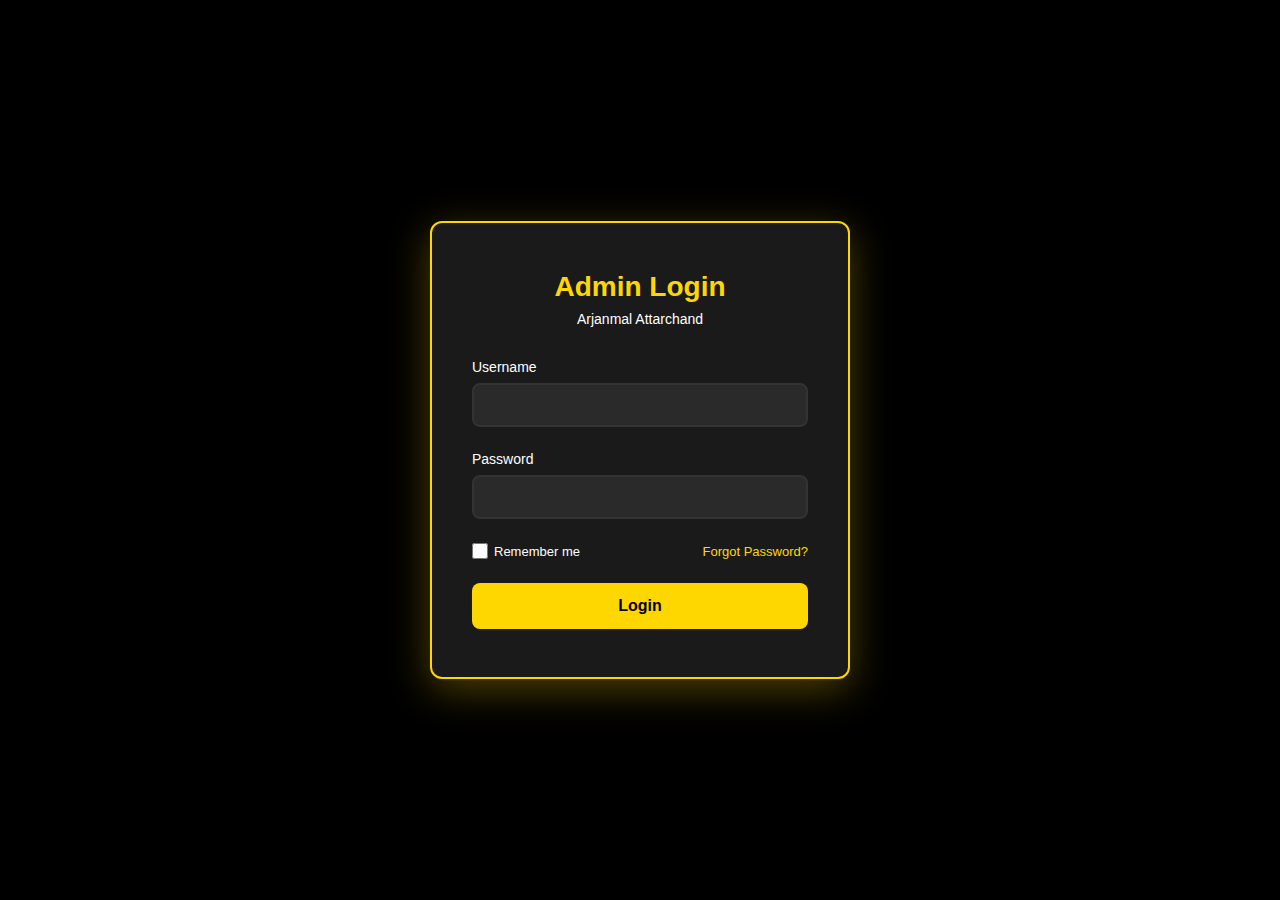
<file: index.html>
<!doctype html>
<html lang="en">
<head>
    <meta charset="UTF-8">
    <meta name="viewport" content="width=device-width, initial-scale=1.0">
    <title>Admin Login - Arjanmal Attarchand</title>
    <link rel="stylesheet" href="styles.css">
</head>
<body>
    <div class="main-wrapper">
        <!-- Login Page -->
        <div id="loginPage" class="login-container">
            <div class="login-box">
                <div class="login-header">
                    <h1>Admin Login</h1>
                    <p>Arjanmal Attarchand</p>
                </div>
                <div id="loginError" class="error-message"></div>
                <form id="loginForm">
                    <div class="form-group">
                        <label for="username">Username</label>
                        <input type="text" id="username" required>
                    </div>
                    <div class="form-group">
                        <label for="password">Password</label>
                        <input type="password" id="password" required>
                    </div>
                    <div class="form-options">
                        <div class="remember-me">
                            <input type="checkbox" id="rememberMe">
                            <label for="rememberMe">Remember me</label>
                        </div>
                        <a class="forgot-password" id="forgotPasswordLink">Forgot Password?</a>
                    </div>
                    <button type="submit" class="btn-primary">Login</button>
                </form>
            </div>
        </div>

        <!-- Forgot Password Page -->
        <div id="forgotPasswordPage" class="login-container" style="display: none;">
            <div class="login-box">
                <div class="login-header">
                    <h1>Reset Password</h1>
                    <p>Enter your email to receive reset instructions</p>
                </div>
                <div id="resetSuccess" class="success-message"></div>
                <form id="forgotPasswordForm">
                    <div class="form-group">
                        <label for="resetEmail">Email Address</label>
                        <input type="email" id="resetEmail" required>
                    </div>
                    <button type="submit" class="btn-primary">Send Reset Link</button>
                    <button type="button" class="btn-secondary" id="backToLogin">Back to Login</button>
                </form>
            </div>
        </div>
    </div>
    <script src="js/script.js"></script>
    <script>
        // Login Handler for index.html
        document.addEventListener('DOMContentLoaded', () => {
            const loginForm = document.getElementById('loginForm');
            const loginPage = document.getElementById('loginPage');
            const loginError = document.getElementById('loginError');
            const forgotPasswordLink = document.getElementById('forgotPasswordLink');
            const forgotPasswordPage = document.getElementById('forgotPasswordPage');
            const backToLogin = document.getElementById('backToLogin');
            const forgotPasswordForm = document.getElementById('forgotPasswordForm');
            const resetSuccess = document.getElementById('resetSuccess');

            if (loginForm) {
                loginForm.addEventListener('submit', (e) => {
                    e.preventDefault();
                    const username = document.getElementById('username').value;
                    const password = document.getElementById('password').value;

                    const validUsername = 'admin@example.com';
                    const validPassword = 'akshay@123';

                    if (username === validUsername && password === validPassword) {
                        window.location.href = 'dashboard.html';
                    } else {
                        if (loginError) {
                            loginError.textContent = 'Invalid credentials. Please use: admin@example.com / akshay@123';
                            loginError.style.display = 'block';
                        }
                    }
                });
            }

            if (forgotPasswordLink) {
                forgotPasswordLink.addEventListener('click', () => {
                    if (loginPage) loginPage.style.display = 'none';
                    if (forgotPasswordPage) forgotPasswordPage.style.display = 'flex';
                });
            }

            if (backToLogin) {
                backToLogin.addEventListener('click', () => {
                    if (forgotPasswordPage) forgotPasswordPage.style.display = 'none';
                    if (loginPage) loginPage.style.display = 'flex';
                });
            }

            if (forgotPasswordForm) {
                forgotPasswordForm.addEventListener('submit', (e) => {
                    e.preventDefault();
                    const email = document.getElementById('resetEmail').value;
                    if (resetSuccess) {
                        resetSuccess.textContent = `Password reset link sent to ${email}`;
                        resetSuccess.style.display = 'block';
                    }
                    setTimeout(() => {
                        if (forgotPasswordPage) forgotPasswordPage.style.display = 'none';
                        if (loginPage) loginPage.style.display = 'flex';
                        if (resetSuccess) resetSuccess.style.display = 'none';
                    }, 3000);
                });
            }
        });
    </script>
</body>
</html>
</file>
<file: styles.css>
* {
    margin: 0;
    padding: 0;
    box-sizing: border-box;
}

html, body {
    height: 100%;
    font-family: 'Segoe UI', Tahoma, Geneva, Verdana, sans-serif;
}

body {
    background: #1a1a1a;
    color: #ffffff;
}

.main-wrapper {
    width: 100%;
    height: 100%;
    overflow: hidden;
    display: flex;
    flex-direction: column;
}

/* Login Page Styles */
.login-container {
    display: flex;
    justify-content: center;
    align-items: center;
    min-height: 100vh;
    padding: 20px;
    background: #000000;
}

.login-box {
    background: #1a1a1a;
    border: 2px solid #FFD700;
    border-radius: 12px;
    box-shadow: 0 10px 40px rgba(255, 215, 0, 0.3);
    padding: 48px 40px;
    width: 100%;
    max-width: 420px;
}

.login-header {
    text-align: center;
    margin-bottom: 32px;
}

.login-header h1 {
    color: #FFD700;
    font-size: 28px;
    margin-bottom: 8px;
}

.login-header p {
    color: #ffffff;
    font-size: 14px;
}

.form-group {
    margin-bottom: 24px;
}

.form-group label {
    display: block;
    margin-bottom: 8px;
    color: #ffffff;
    font-weight: 500;
    font-size: 14px;
}

.form-group input {
    width: 100%;
    padding: 12px 16px;
    border: 2px solid #333;
    border-radius: 8px;
    font-size: 14px;
    background: #2a2a2a;
    color: #ffffff;
    transition: border-color 0.3s;
}

.form-group input:focus {
    outline: none;
    border-color: #FFD700;
    background: #333;
}

.form-options {
    display: flex;
    justify-content: space-between;
    align-items: center;
    margin-bottom: 24px;
    font-size: 13px;
}

.remember-me {
    display: flex;
    align-items: center;
    gap: 6px;
}

.remember-me input[type="checkbox"] {
    width: 16px;
    height: 16px;
    cursor: pointer;
}

.forgot-password {
    color: #FFD700;
    text-decoration: none;
    cursor: pointer;
}

.forgot-password:hover {
    text-decoration: underline;
}

.btn-primary {
    width: 100%;
    padding: 14px;
    background: #FFD700;
    color: #000000;
    border: none;
    border-radius: 8px;
    font-size: 16px;
    font-weight: 600;
    cursor: pointer;
    transition: transform 0.2s, box-shadow 0.2s;
}

.btn-primary:hover {
    transform: translateY(-2px);
    box-shadow: 0 8px 24px rgba(255, 215, 0, 0.5);
    background: #FFED4E;
}

.btn-secondary {
    width: 100%;
    padding: 14px;
    background: #1a1a1a;
    color: #FFD700;
    border: 2px solid #FFD700;
    border-radius: 8px;
    font-size: 16px;
    font-weight: 600;
    cursor: pointer;
    transition: all 0.2s;
    margin-top: 12px;
}

.btn-secondary:hover {
    background: #FFD700;
    color: #000000;
    border-color: #FFED4E;
}

.error-message {
    background: #2a2a2a;
    color: #ff4444;
    padding: 12px;
    border-radius: 6px;
    border: 1px solid #ff4444;
    margin-bottom: 20px;
    font-size: 14px;
    display: none;
}

.success-message {
    background: #2a2a2a;
    color: #FFD700;
    padding: 12px 16px;
    border-radius: 6px;
    border: 1px solid #FFD700;
    margin-bottom: 20px;
    font-size: 14px;
    display: none;
}

/* Dashboard Layout */
.dashboard-container {
    display: none;
    height: 100%;
    flex-direction: column;
}

/* Fixed Header */
.dashboard-header {
    position: fixed;
    top: 0;
    left: 0;
    right: 0;
    height: 70px;
    background: #000000;
    border-bottom: 2px solid #FFD700;
    box-shadow: 0 2px 10px rgba(255, 215, 0, 0.3);
    display: flex;
    align-items: center;
    justify-content: space-between;
    padding: 0 24px;
    z-index: 1000;
}

.header-left {
    display: flex;
    align-items: center;
    gap: 20px;
}

.hamburger-btn {
    background: #FFD700;
    border: 2px solid #FFD700;
    border-radius: 8px;
    padding: 10px 14px;
    cursor: pointer;
    font-size: 24px;
    color: #000000;
    transition: all 0.3s;
    position: relative;
    z-index: 1001;
}

.hamburger-btn:hover {
    background: #FFED4E;
    border-color: #FFED4E;
    transform: scale(1.05);
}

.header-center {
    position: absolute;
    left: 50%;
    transform: translateX(-50%);
    text-align: center;
}

.company-name {
    color: #FFD700;
    font-size: 22px;
    font-weight: 700;
    text-shadow: 2px 2px 4px rgba(0, 0, 0, 0.5);
    white-space: nowrap;
}

.panel-subtitle {
    color: #ffffff;
    font-size: 12px;
    font-weight: 500;
}

.header-right {
    display: flex;
    align-items: center;
    gap: 12px;
}

.logout-circle-btn {
    width: 45px;
    height: 45px;
    background: #1a1a1a;
    border: 2px solid #FFD700;
    border-radius: 50%;
    padding: 0;
    cursor: pointer;
    color: #FFD700;
    transition: all 0.3s;
    display: flex;
    align-items: center;
    justify-content: center;
    font-size: 20px;
    margin-left: 12px;
}

.logout-circle-btn:hover {
    background: #FFD700;
    color: #000000;
    transform: scale(1.1);
    box-shadow: 0 4px 12px rgba(255, 215, 0, 0.4);
}

.user-profile-wrapper {
    position: relative;
}

.user-profile {
    display: flex;
    align-items: center;
    gap: 12px;
    background: #1a1a1a;
    border: 1px solid #FFD700;
    padding: 8px 16px;
    border-radius: 50px;
    cursor: pointer;
    transition: background 0.3s;
    position: relative;
}

.user-profile:hover {
    background: #FFD700;
    color: #000000;
}

.dropdown-arrow {
    font-size: 10px;
    color: #FFD700;
    margin-left: 4px;
    transition: transform 0.3s;
}

.user-profile:hover .dropdown-arrow {
    color: #000000;
}

.user-profile.active .dropdown-arrow {
    transform: rotate(180deg);
}

.user-dropdown {
    position: absolute;
    top: calc(100% + 10px);
    right: 0;
    background: #2a2a2a;
    border: 2px solid #FFD700;
    border-radius: 8px;
    min-width: 200px;
    box-shadow: 0 4px 12px rgba(0, 0, 0, 0.3);
    display: none;
    z-index: 1000;
    overflow: hidden;
}

.user-dropdown.show {
    display: block;
}

.dropdown-item {
    display: flex;
    align-items: center;
    gap: 12px;
    padding: 12px 16px;
    cursor: pointer;
    color: #ffffff;
    transition: background 0.2s;
    font-size: 14px;
}

.dropdown-item:hover {
    background: #333;
    color: #FFD700;
}

.dropdown-item.logout-item {
    color: #ff4444;
}

.dropdown-item.logout-item:hover {
    background: #2a1a1a;
    color: #ff6666;
}

.dropdown-icon {
    font-size: 16px;
    width: 20px;
    text-align: center;
}

.dropdown-divider {
    height: 1px;
    background: #333;
    margin: 4px 0;
}

.user-avatar {
    width: 45px;
    height: 45px;
    border-radius: 50%;
    background: #FFD700;
    display: flex;
    align-items: center;
    justify-content: center;
    font-size: 20px;
    font-weight: bold;
    color: #000000;
    border: 3px solid #FFD700;
}

.user-info {
    display: flex;
    flex-direction: column;
    align-items: flex-start;
}

.user-name {
    color: #FFD700;
    font-size: 15px;
    font-weight: 600;
    line-height: 1.2;
}

.user-profile:hover .user-name {
    color: #000000;
}

.user-role {
    color: #ffffff;
    font-size: 12px;
    line-height: 1.2;
}

.user-profile:hover .user-role {
    color: #333;
}

/* Dashboard Body */
.dashboard-body {
    display: flex;
    height: calc(100vh - 70px);
    margin-top: 70px;
    position: relative;
}

/* Sidebar */
.sidebar {
    width: 260px;
    background: #1a1a1a;
    border-right: 2px solid #FFD700;
    box-shadow: 2px 0 10px rgba(255, 215, 0, 0.2);
    display: flex;
    flex-direction: column;
    transition: width 0.3s ease;
    overflow: hidden;
    position: fixed;
    top: 70px;
    left: 0;
    height: calc(100vh - 70px);
    z-index: 100;
}

.sidebar.minimized {
    width: 80px;
}

.sidebar-nav {
    flex: 1;
    padding: 20px 0;
    overflow-y: auto;
    height: 100%;
    display: flex;
    flex-direction: column;
}

.nav-item {
    display: flex;
    align-items: center;
    padding: 16px 24px;
    color: #ffffff;
    cursor: pointer;
    transition: all 0.2s;
    font-size: 15px;
    border-left: 3px solid transparent;
    gap: 14px;
    white-space: nowrap;
}

.sidebar.minimized .nav-item {
    padding: 16px;
    justify-content: center;
}

.nav-icon {
    font-size: 22px;
    min-width: 22px;
    text-align: center;
    flex-shrink: 0;
}

.nav-text {
    transition: opacity 0.3s, width 0.3s;
    overflow: hidden;
}

.sidebar.minimized .nav-text {
    opacity: 0;
    width: 0;
    overflow: hidden;
}

.nav-item:hover {
    background: #2a2a2a;
    color: #FFD700;
}

.nav-item.active {
    background: #FFD700;
    color: #000000;
    border-left-color: #FFD700;
    font-weight: 600;
}

.nav-item.logout {
    margin-top: auto;
    border-top: 1px solid #333;
    color: #ff4444;
}

.nav-item.logout:hover {
    background: #2a2a2a;
    color: #ff6666;
}

/* Main Content */
.main-content {
    flex: 1;
    overflow-y: auto;
    overflow-x: hidden;
    background: #1a1a1a;
    transition: margin-left 0.3s ease, width 0.3s ease;
    margin-left: 260px;
    width: calc(100vw - 260px);
    min-height: calc(100vh - 70px);
    padding-bottom: 60px;
    box-sizing: border-box;
}

.sidebar.minimized ~ .main-content,
.main-content.sidebar-minimized {
    margin-left: 80px;
    width: calc(100vw - 80px);
}

.content-header {
    background: #1a1a1a;
    padding: 24px 32px;
    border-bottom: 2px solid #FFD700;
    width: 100%;
    box-sizing: border-box;
}

.content-header h1 {
    color: #FFD700;
    font-size: 26px;
    margin-bottom: 4px;
}

.content-header p {
    color: #ffffff;
    font-size: 14px;
}

.content-body {
    padding: 32px;
    background: #1a1a1a;
    width: 100%;
    box-sizing: border-box;
    max-width: 100%;
}

.section {
    display: none;
}

.section.active {
    display: block;
}

/* Fixed Footer */
.dashboard-footer {
    position: fixed;
    bottom: 0;
    left: 0;
    right: 0;
    height: 60px;
    background: #000000;
    border-top: 2px solid #FFD700;
    box-shadow: 0 -2px 10px rgba(255, 215, 0, 0.3);
    display: flex;
    align-items: center;
    justify-content: center;
    z-index: 999;
}

.footer-text {
    color: #FFD700;
    font-size: 14px;
    text-align: center;
}

.footer-text a {
    color: #FFD700;
    text-decoration: none;
    font-weight: 600;
}

.footer-text a:hover {
    text-decoration: underline;
}

/* Dashboard Cards */
.stats-grid {
    display: grid;
    grid-template-columns: repeat(auto-fit, minmax(240px, 1fr));
    gap: 24px;
    margin-bottom: 32px;
}

.stat-card {
    background: #2a2a2a;
    padding: 24px;
    border-radius: 12px;
    box-shadow: 0 2px 8px rgba(255, 215, 0, 0.2);
    border-left: 4px solid #FFD700;
    border: 2px solid #FFD700;
}

.stat-card h3 {
    color: #ffffff;
    font-size: 14px;
    font-weight: 500;
    margin-bottom: 8px;
}

.stat-card .stat-value {
    color: #FFD700;
    font-size: 32px;
    font-weight: 700;
}

/* Form Styles */
.form-container {
    background: #2a2a2a;
    padding: 32px;
    border-radius: 12px;
    box-shadow: 0 2px 8px rgba(255, 215, 0, 0.2);
    border: 2px solid #FFD700;
    max-width: 100%;
    width: 100%;
    box-sizing: border-box;
}

.form-row {
    display: grid;
    grid-template-columns: repeat(auto-fit, minmax(280px, 1fr));
    gap: 20px;
    margin-bottom: 20px;
}

.form-group-inline {
    display: flex;
    flex-direction: column;
}

.form-group-inline label {
    margin-bottom: 8px;
    color: #ffffff;
    font-weight: 500;
    font-size: 14px;
}

.form-group-inline input,
.form-group-inline select,
.form-group-inline textarea {
    padding: 10px 14px;
    border: 2px solid #333;
    border-radius: 6px;
    font-size: 14px;
    font-family: inherit;
    background: #1a1a1a;
    color: #ffffff;
}

.form-group-inline select {
    cursor: pointer;
    background: #1a1a1a;
}

.multi-select-wrapper {
    position: relative;
}

.multi-select-display {
    padding: 10px 14px;
    border: 2px solid #333;
    border-radius: 6px;
    font-size: 14px;
    background: #1a1a1a;
    color: #ffffff;
    cursor: pointer;
    min-height: 42px;
    display: flex;
    flex-wrap: wrap;
    gap: 6px;
    align-items: center;
}

.multi-select-display:hover {
    border-color: #FFD700;
}

.multi-select-display.open {
    border-color: #FFD700;
    border-bottom-left-radius: 0;
    border-bottom-right-radius: 0;
}

.selected-tag {
    background: #FFD700;
    color: #000000;
    padding: 4px 8px;
    border-radius: 4px;
    font-size: 12px;
    display: flex;
    align-items: center;
    gap: 4px;
}

.selected-tag .remove-tag {
    cursor: pointer;
    font-weight: bold;
    margin-left: 2px;
}

.multi-select-placeholder {
    color: #888;
    font-size: 14px;
}

.multi-select-dropdown {
    position: absolute;
    top: 100%;
    left: 0;
    right: 0;
    background: #2a2a2a;
    border: 2px solid #FFD700;
    border-top: none;
    border-radius: 0 0 6px 6px;
    max-height: 200px;
    overflow-y: auto;
    z-index: 100;
    display: none;
    box-shadow: 0 4px 8px rgba(255, 215, 0, 0.3);
}

.multi-select-dropdown.open {
    display: block;
}

.multi-select-option {
    padding: 10px 14px;
    cursor: pointer;
    font-size: 14px;
    color: #ffffff;
    transition: background 0.2s;
}

.multi-select-option:hover {
    background: #333;
    color: #FFD700;
}

.multi-select-option.selected {
    background: #FFD700;
    color: #000000;
    font-weight: 600;
}

.multi-select-option.disabled {
    color: #666;
    cursor: not-allowed;
}

.multi-select-option.disabled:hover {
    background: #2a2a2a;
}

.form-group-inline textarea {
    min-height: 100px;
    resize: vertical;
}

.form-group-inline input:focus,
.form-group-inline select:focus,
.form-group-inline textarea:focus {
    outline: none;
    border-color: #FFD700;
    background: #2a2a2a;
}

.checkbox-group {
    display: flex;
    align-items: center;
    gap: 8px;
    margin-top: 8px;
}

.checkbox-group input[type="checkbox"] {
    width: 18px;
    height: 18px;
    cursor: pointer;
}

.image-upload {
    border: 2px dashed #333;
    border-radius: 8px;
    padding: 24px;
    text-align: center;
    cursor: pointer;
    transition: all 0.3s;
    background: #1a1a1a;
    color: #ffffff;
}

.image-upload:hover {
    border-color: #FFD700;
    background: #2a2a2a;
}

.image-upload input {
    display: none;
}

.image-preview {
    display: flex;
    flex-wrap: wrap;
    gap: 12px;
    margin-top: 16px;
}

.preview-item {
    position: relative;
    width: 120px;
    height: 120px;
    border-radius: 8px;
    overflow: hidden;
    border: 2px solid #FFD700;
    background: #1a1a1a;
}

.preview-item img {
    width: 100%;
    height: 100%;
    object-fit: cover;
}

.preview-remove {
    position: absolute;
    top: 4px;
    right: 4px;
    background: #c33;
    color: white;
    border: none;
    border-radius: 50%;
    width: 24px;
    height: 24px;
    cursor: pointer;
    font-size: 14px;
    display: flex;
    align-items: center;
    justify-content: center;
}

.form-actions {
    display: flex;
    gap: 12px;
    margin-top: 28px;
}

.btn {
    padding: 12px 24px;
    border: none;
    border-radius: 6px;
    font-size: 15px;
    font-weight: 600;
    cursor: pointer;
    transition: all 0.2s;
}

.btn-save {
    background: #FFD700;
    color: #000000;
}

.btn-save:hover {
    transform: translateY(-2px);
    box-shadow: 0 6px 16px rgba(255, 215, 0, 0.5);
    background: #FFED4E;
}

.btn-cancel {
    background: #2a2a2a;
    color: #ffffff;
    border: 2px solid #333;
}

.btn-cancel:hover {
    background: #333;
    border-color: #FFD700;
    color: #FFD700;
}

/* Product List */
.product-list {
    background: #2a2a2a;
    border-radius: 12px;
    box-shadow: 0 2px 8px rgba(255, 215, 0, 0.2);
    border: 2px solid #FFD700;
    overflow: hidden;
}

.product-list-header {
    padding: 20px 24px;
    border-bottom: 2px solid #FFD700;
    display: flex;
    justify-content: space-between;
    align-items: center;
    background: #1a1a1a;
}

.product-list-header h2 {
    color: #FFD700;
    font-size: 18px;
}

.search-box {
    padding: 8px 16px;
    border: 2px solid #333;
    border-radius: 6px;
    width: 280px;
    font-size: 14px;
    background: #1a1a1a;
    color: #ffffff;
}

.search-box:focus {
    outline: none;
    border-color: #FFD700;
    background: #2a2a2a;
}

.product-table {
    width: 100%;
    border-collapse: collapse;
}

.product-table th {
    background: #1a1a1a;
    padding: 14px 24px;
    text-align: left;
    font-size: 13px;
    font-weight: 600;
    color: #FFD700;
    text-transform: uppercase;
    border-bottom: 2px solid #FFD700;
}

.product-table td {
    padding: 16px 24px;
    border-top: 1px solid #333;
    font-size: 14px;
    color: #ffffff;
}

.product-table tr:hover {
    background: #2a2a2a;
}

.product-image-cell {
    width: 60px;
    height: 60px;
    border-radius: 6px;
    object-fit: cover;
}

.badge {
    display: inline-block;
    padding: 4px 10px;
    border-radius: 12px;
    font-size: 12px;
    font-weight: 600;
    margin-right: 4px;
}

.badge-active {
    background: #FFD700;
    color: #000000;
}

.badge-inactive {
    background: #2a2a2a;
    color: #ff4444;
    border: 1px solid #ff4444;
}

.badge-featured {
    background: #FFD700;
    color: #000000;
}

.action-buttons {
    display: flex;
    gap: 8px;
}

.btn-icon {
    padding: 6px 12px;
    border: none;
    border-radius: 4px;
    cursor: pointer;
    font-size: 13px;
    transition: all 0.2s;
}

.btn-edit {
    background: #FFD700;
    color: #000000;
}

.btn-edit:hover {
    background: #FFED4E;
    color: #000000;
}

.btn-delete {
    background: #2a2a2a;
    color: #ff4444;
    border: 1px solid #ff4444;
}

.btn-delete:hover {
    background: #ff4444;
    color: #ffffff;
}

/* Units Management */
.units-grid {
    display: grid;
    grid-template-columns: repeat(auto-fit, minmax(300px, 1fr));
    gap: 24px;
}

.unit-card {
    background: #2a2a2a;
    padding: 24px;
    border-radius: 12px;
    box-shadow: 0 2px 8px rgba(255, 215, 0, 0.2);
    border: 2px solid #FFD700;
}

.unit-card h3 {
    color: #FFD700;
    font-size: 18px;
    margin-bottom: 16px;
}

.unit-list {
    list-style: none;
    margin-bottom: 16px;
}

.unit-item {
    padding: 10px 12px;
    background: #1a1a1a;
    border-radius: 6px;
    margin-bottom: 8px;
    display: flex;
    justify-content: space-between;
    align-items: center;
    border: 1px solid #333;
}

.unit-item-text {
    font-size: 14px;
    color: #ffffff;
}

.btn-remove {
    background: none;
    border: none;
    color: #ff4444;
    cursor: pointer;
    font-size: 18px;
    padding: 0 8px;
}

.btn-remove:hover {
    color: #ff6666;
}

.add-unit-form {
    display: flex;
    gap: 8px;
}

.add-unit-form input {
    flex: 1;
    padding: 8px 12px;
    border: 2px solid #333;
    border-radius: 6px;
    font-size: 14px;
    background: #1a1a1a;
    color: #ffffff;
}

.add-unit-form input:focus {
    outline: none;
    border-color: #FFD700;
    background: #2a2a2a;
}

.btn-add {
    padding: 8px 16px;
    background: #FFD700;
    color: #000000;
    border: none;
    border-radius: 6px;
    cursor: pointer;
    font-weight: 600;
    font-size: 14px;
}

.btn-add:hover {
    background: #FFED4E;
}

/* Responsive Styles */

/* Large Tablets and Small Desktops (769px - 1024px) */
@media (max-width: 1024px) {
    .main-content {
        margin-left: 260px;
        width: calc(100vw - 260px);
        padding: 20px;
    }
    
    .content-header {
        padding: 20px 24px;
    }
    
    .content-body {
        padding: 24px;
    }
    
    .form-container {
        padding: 24px;
    }
    
    .form-row {
        grid-template-columns: repeat(auto-fit, minmax(250px, 1fr));
        gap: 16px;
    }
}

/* Sidebar Overlay for Mobile */
.sidebar-overlay {
    position: fixed;
    top: 0;
    left: 0;
    width: 100%;
    height: 100%;
    background: rgba(0, 0, 0, 0.7);
    z-index: 997;
    display: block;
    animation: fadeIn 0.3s ease;
}

@keyframes fadeIn {
    from {
        opacity: 0;
    }
    to {
        opacity: 1;
    }
}

/* Tablets (481px - 768px) */
@media (max-width: 768px) {
    .sidebar {
        position: fixed;
        left: -260px;
        height: calc(100vh - 70px);
        z-index: 998;
        transition: left 0.3s ease;
        box-shadow: 2px 0 20px rgba(0, 0, 0, 0.5);
    }

    .sidebar.mobile-open {
        left: 0;
    }
    
    .sidebar.minimized {
        left: -80px;
    }
    
    .sidebar-overlay {
        display: block;
    }

    .main-content {
        margin-left: 0 !important;
        width: 100vw !important;
        padding: 16px;
    }
    
    .hamburger-btn {
        display: flex;
    }
    
    .header-center {
        flex: 1;
        position: static;
        transform: none;
        text-align: left;
        padding: 0 12px;
    }
    
    .company-name {
        font-size: 16px;
        white-space: nowrap;
        overflow: hidden;
        text-overflow: ellipsis;
    }
    
    .panel-subtitle {
        font-size: 11px;
    }
    
    .header-right {
        gap: 8px;
        flex: 0 0 auto;
    }
    
    .user-profile {
        padding: 4px 6px;
        gap: 0;
        min-width: auto;
    }
    
    .user-profile img,
    .user-avatar {
        width: 36px;
        height: 36px;
    }
    
    .user-info {
        display: none !important;
    }
    
    .dropdown-arrow {
        display: none;
    }
    
    .content-header {
        padding: 16px 20px;
    }
    
    .content-header h1 {
        font-size: 24px;
    }
    
    .content-header p {
        font-size: 13px;
    }
    
    .content-body {
        padding: 20px 16px;
    }

    .form-container {
        padding: 20px;
    }

    .form-row {
        grid-template-columns: 1fr;
        gap: 16px;
    }
    
    .form-group-inline {
        width: 100%;
    }

    .stats-grid {
        grid-template-columns: repeat(2, 1fr);
        gap: 16px;
    }
    
    .stat-card {
        padding: 20px;
    }
    
    .stat-card .stat-value {
        font-size: 28px;
    }

    .units-grid {
        grid-template-columns: 1fr;
        gap: 16px;
    }
    
    .unit-card {
        padding: 20px;
    }

    .product-table {
        display: block;
        overflow-x: auto;
        -webkit-overflow-scrolling: touch;
    }
    
    .product-table table {
        width: 100%;
        min-width: 800px;
    }
    
    .header {
        padding: 12px 16px;
    }
    
    .header-left h2 {
        font-size: 18px;
    }
    
    .user-profile {
        padding: 4px 8px;
        gap: 0;
        min-width: auto;
    }
    
    .user-profile img,
    .user-avatar {
        width: 36px;
        height: 36px;
        flex-shrink: 0;
    }
    
    .user-info {
        display: none !important;
    }
    
    .dropdown-arrow {
        display: none;
    }
    
    .logout-icon-btn {
        width: 36px;
        height: 36px;
        font-size: 18px;
    }
    
    .btn {
        padding: 10px 16px;
        font-size: 14px;
    }
    
    .btn-sm {
        padding: 6px 12px;
        font-size: 12px;
    }
    
    .image-upload {
        padding: 40px 20px;
    }
    
    .image-preview {
        grid-template-columns: repeat(auto-fill, minmax(100px, 1fr));
        gap: 12px;
    }
    
    .multi-select-display {
        min-height: 40px;
        padding: 8px 12px;
        font-size: 13px;
    }
    
    .multi-select-dropdown {
        max-height: 180px;
    }
}

/* Mobile Devices (up to 480px) */
@media (max-width: 480px) {
    .login-box {
        padding: 32px 24px;
        margin: 16px;
    }
    
    .login-header h1 {
        font-size: 24px;
    }
    
    .header {
        padding: 10px 12px;
        flex-wrap: nowrap;
    }
    
    .header-left {
        flex: 0 0 auto;
        margin-bottom: 0;
    }
    
    .header-left h2 {
        font-size: 16px;
    }
    
    .header-center {
        flex: 1;
        position: static;
        transform: none;
        text-align: left;
        padding: 0 8px;
    }
    
    .company-name {
        font-size: 14px;
        white-space: nowrap;
        overflow: hidden;
        text-overflow: ellipsis;
    }
    
    .panel-subtitle {
        font-size: 10px;
    }
    
    .header-right {
        flex: 0 0 auto;
        justify-content: flex-end;
        gap: 8px;
    }
    
    .hamburger-btn {
        width: 36px;
        height: 36px;
        font-size: 18px;
    }
    
    .main-content {
        padding: 12px;
    }
    
    .content-header {
        padding: 12px 16px;
    }
    
    .content-header h1 {
        font-size: 20px;
    }
    
    .content-header p {
        font-size: 12px;
    }
    
    .content-body {
        padding: 16px 12px;
    }

    .form-container {
        padding: 16px;
    }
    
    .form-row {
        gap: 12px;
        margin-bottom: 16px;
    }
    
    .form-group-inline label {
        font-size: 13px;
        margin-bottom: 6px;
    }
    
    .form-group-inline input,
    .form-group-inline select,
    .form-group-inline textarea {
        padding: 8px 12px;
        font-size: 14px;
    }
    
    .stats-grid {
        grid-template-columns: 1fr;
        gap: 12px;
    }
    
    .stat-card {
        padding: 16px;
    }
    
    .stat-card .stat-label {
        font-size: 12px;
    }
    
    .stat-card .stat-value {
        font-size: 24px;
    }
    
    .unit-card {
        padding: 16px;
    }
    
    .unit-card h3 {
        font-size: 16px;
        margin-bottom: 12px;
    }
    
    .unit-item {
        padding: 8px 12px;
        font-size: 13px;
    }
    
    .add-unit-form {
        flex-direction: column;
        gap: 8px;
    }
    
    .add-unit-form input {
        width: 100%;
        padding: 8px 12px;
        font-size: 13px;
    }
    
    .btn-add {
        width: 100%;
        padding: 10px;
    }
    
    .product-table {
        font-size: 12px;
    }
    
    .product-table th,
    .product-table td {
        padding: 8px 6px;
    }
    
    .btn-sm {
        padding: 4px 8px;
        font-size: 11px;
    }
    
    .image-upload {
        padding: 30px 16px;
    }
    
    .image-upload p {
        font-size: 13px;
    }
    
    .image-preview {
        grid-template-columns: repeat(auto-fill, minmax(80px, 1fr));
        gap: 8px;
    }
    
    .preview-item {
        padding: 4px;
    }
    
    .preview-item img {
        width: 100%;
        height: 80px;
    }
    
    .multi-select-display {
        min-height: 38px;
        padding: 6px 10px;
        font-size: 12px;
    }
    
    .multi-select-option {
        padding: 8px 12px;
        font-size: 13px;
    }
    
    .selected-tag {
        padding: 3px 6px;
        font-size: 11px;
    }
    
    .checkbox-group {
        font-size: 13px;
    }
    
    .checkbox-group input[type="checkbox"] {
        width: 16px;
        height: 16px;
    }
    
    .form-actions {
        flex-direction: column;
        gap: 12px;
    }
    
    .form-actions .btn {
        width: 100%;
    }
    
    .user-profile {
        padding: 4px;
        gap: 0;
        min-width: auto;
        border-radius: 50%;
        width: 40px;
        height: 40px;
        justify-content: center;
    }
    
    .user-profile img,
    .user-avatar {
        width: 32px;
        height: 32px;
        margin: 0;
    }
    
    .user-info {
        display: none !important;
    }
    
    .dropdown-arrow {
        display: none;
    }
    
    .user-profile-dropdown {
        min-width: 180px;
        right: -10px;
    }
    
    .dropdown-item {
        padding: 8px 12px;
        font-size: 13px;
    }
    
    .footer {
        padding: 12px;
        font-size: 12px;
    }
}

/* Extra Small Devices (up to 360px) */
@media (max-width: 360px) {
    .login-box {
        padding: 24px 16px;
    }
    
    .login-header h1 {
        font-size: 20px;
    }
    
    .content-header h1 {
        font-size: 18px;
    }
    
    .form-container {
        padding: 12px;
    }
    
    .stat-card .stat-value {
        font-size: 20px;
    }
    
    .image-preview {
        grid-template-columns: repeat(auto-fill, minmax(70px, 1fr));
    }
    
    .preview-item img {
        height: 70px;
    }
}

/* Landscape Orientation for Mobile */
@media (max-width: 768px) and (orientation: landscape) {
    .content-header {
        padding: 12px 20px;
    }
    
    .stats-grid {
        grid-template-columns: repeat(4, 1fr);
    }
    
    .form-row {
        grid-template-columns: repeat(2, 1fr);
    }
}

/* Print Styles */
@media print {
    .sidebar,
    .header,
    .footer,
    .hamburger-btn,
    .btn,
    .form-actions {
        display: none !important;
    }
    
    .main-content {
        margin-left: 0 !important;
        width: 100% !important;
    }
    
    .content-body {
        padding: 0;
    }
    
    .form-container {
        border: none;
        box-shadow: none;
        padding: 0;
    }
}
</file>
